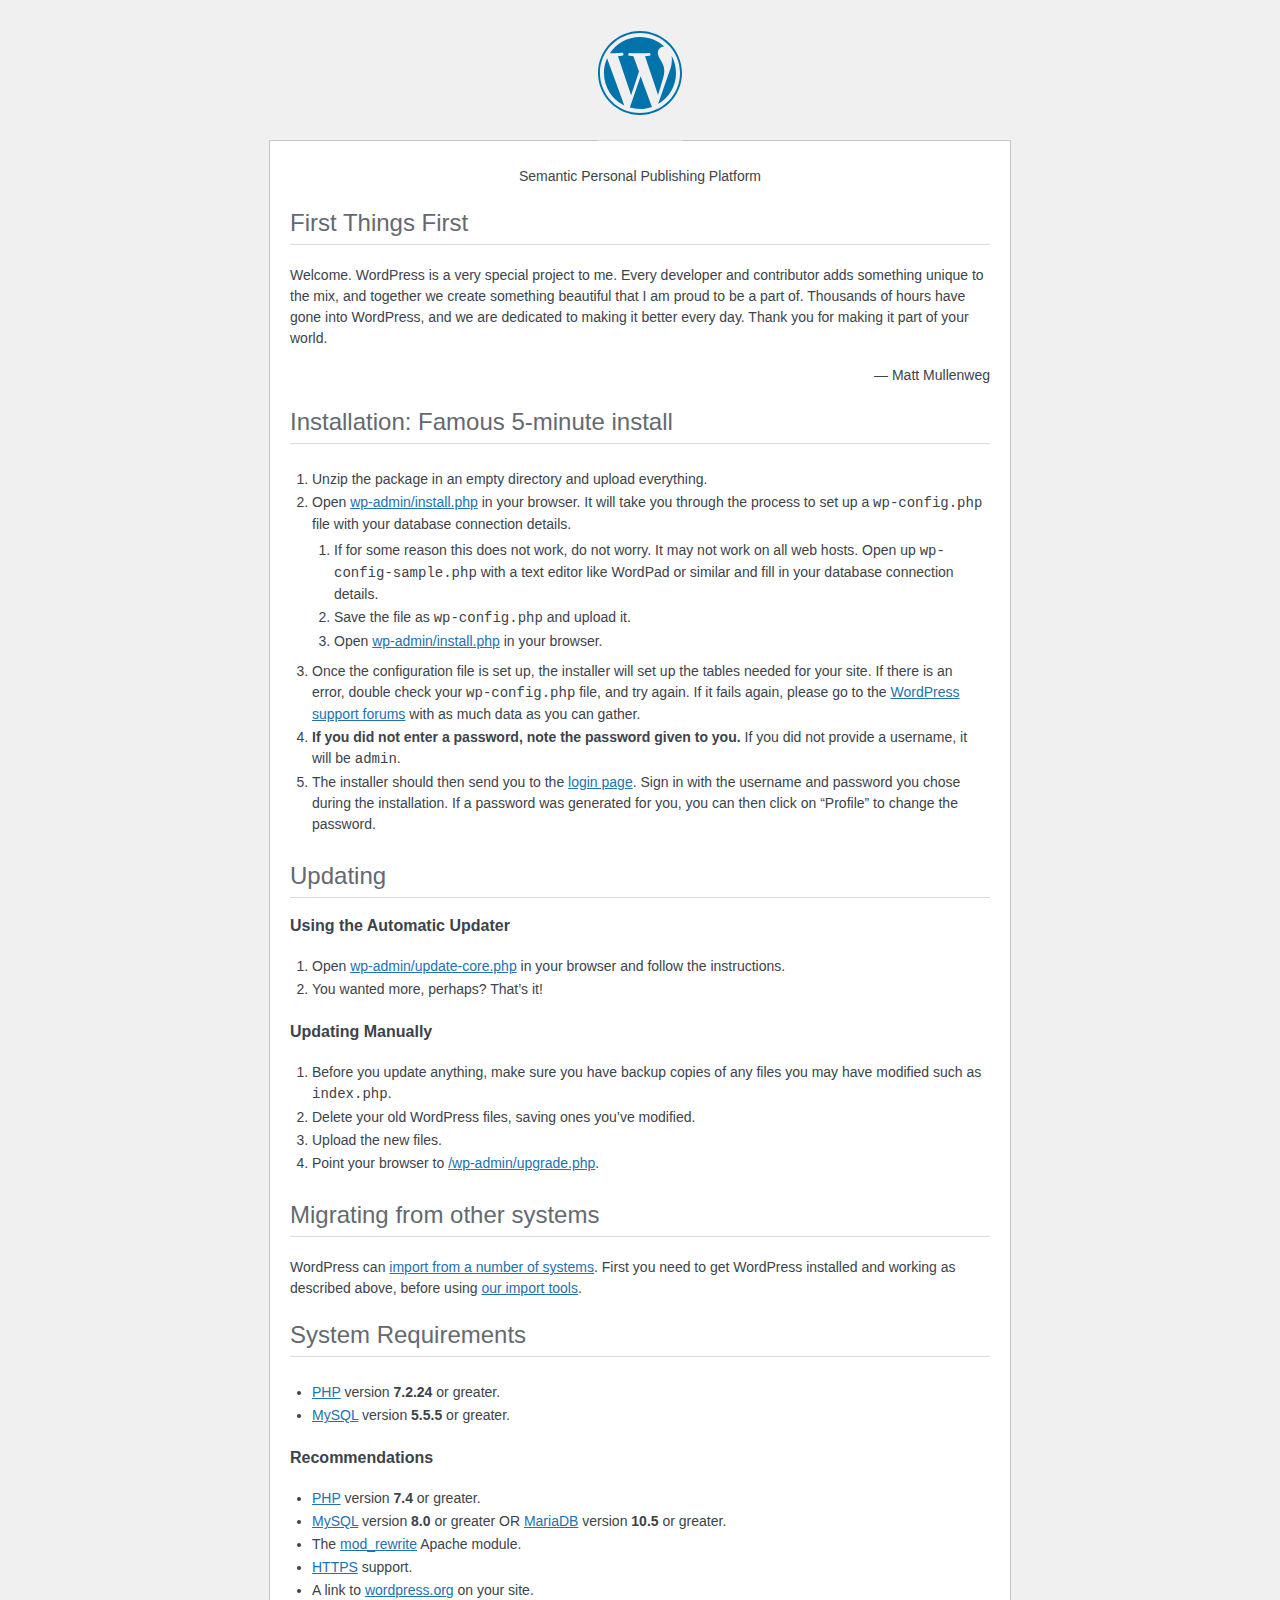
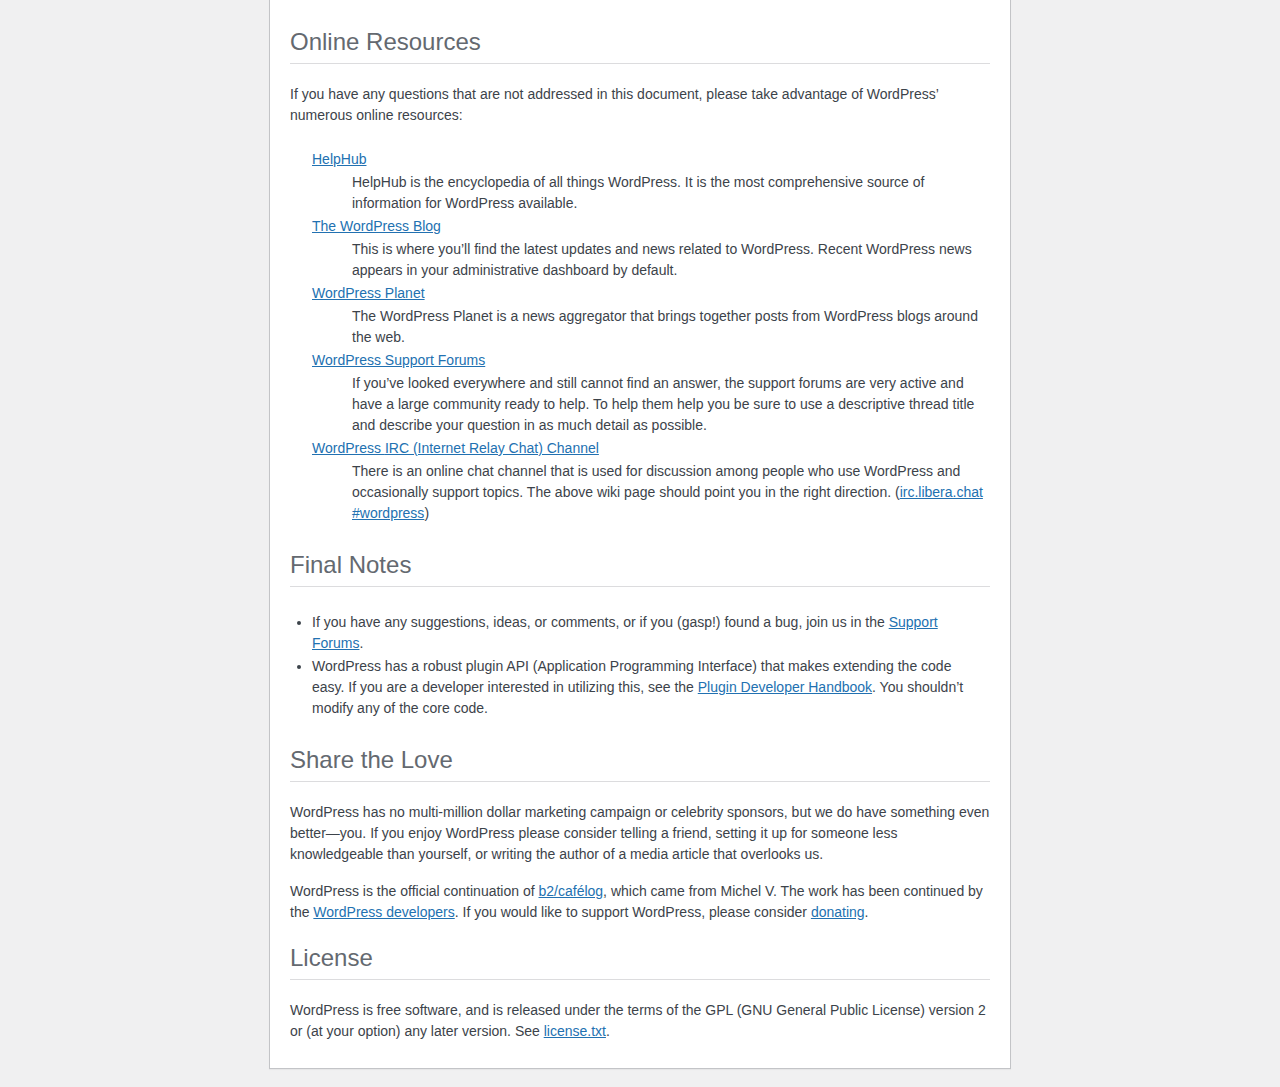
<file: wordpress/readme.html>
<!DOCTYPE html>
<html lang="en">
<head>
	<meta name="viewport" content="width=device-width" />
	<meta http-equiv="Content-Type" content="text/html; charset=utf-8" />
	<title>WordPress &#8250; ReadMe</title>
	<link rel="stylesheet" href="wp-admin/css/install.css?ver=20100228" type="text/css" />
</head>
<body>
<h1 id="logo">
	<a href="https://wordpress.org/"><img alt="WordPress" src="wp-admin/images/wordpress-logo.png" /></a>
</h1>
<p style="text-align: center">Semantic Personal Publishing Platform</p>

<h2>First Things First</h2>
<p>Welcome. WordPress is a very special project to me. Every developer and contributor adds something unique to the mix, and together we create something beautiful that I am proud to be a part of. Thousands of hours have gone into WordPress, and we are dedicated to making it better every day. Thank you for making it part of your world.</p>
<p style="text-align: right">&#8212; Matt Mullenweg</p>

<h2>Installation: Famous 5-minute install</h2>
<ol>
	<li>Unzip the package in an empty directory and upload everything.</li>
	<li>Open <span class="file"><a href="wp-admin/install.php">wp-admin/install.php</a></span> in your browser. It will take you through the process to set up a <code>wp-config.php</code> file with your database connection details.
		<ol>
			<li>If for some reason this does not work, do not worry. It may not work on all web hosts. Open up <code>wp-config-sample.php</code> with a text editor like WordPad or similar and fill in your database connection details.</li>
			<li>Save the file as <code>wp-config.php</code> and upload it.</li>
			<li>Open <span class="file"><a href="wp-admin/install.php">wp-admin/install.php</a></span> in your browser.</li>
		</ol>
	</li>
	<li>Once the configuration file is set up, the installer will set up the tables needed for your site. If there is an error, double check your <code>wp-config.php</code> file, and try again. If it fails again, please go to the <a href="https://wordpress.org/support/forums/">WordPress support forums</a> with as much data as you can gather.</li>
	<li><strong>If you did not enter a password, note the password given to you.</strong> If you did not provide a username, it will be <code>admin</code>.</li>
	<li>The installer should then send you to the <a href="wp-login.php">login page</a>. Sign in with the username and password you chose during the installation. If a password was generated for you, you can then click on &#8220;Profile&#8221; to change the password.</li>
</ol>

<h2>Updating</h2>
<h3>Using the Automatic Updater</h3>
<ol>
	<li>Open <span class="file"><a href="wp-admin/update-core.php">wp-admin/update-core.php</a></span> in your browser and follow the instructions.</li>
	<li>You wanted more, perhaps? That&#8217;s it!</li>
</ol>

<h3>Updating Manually</h3>
<ol>
	<li>Before you update anything, make sure you have backup copies of any files you may have modified such as <code>index.php</code>.</li>
	<li>Delete your old WordPress files, saving ones you&#8217;ve modified.</li>
	<li>Upload the new files.</li>
	<li>Point your browser to <span class="file"><a href="wp-admin/upgrade.php">/wp-admin/upgrade.php</a>.</span></li>
</ol>

<h2>Migrating from other systems</h2>
<p>WordPress can <a href="https://developer.wordpress.org/advanced-administration/wordpress/import/">import from a number of systems</a>. First you need to get WordPress installed and working as described above, before using <a href="wp-admin/import.php">our import tools</a>.</p>

<h2>System Requirements</h2>
<ul>
	<li><a href="https://www.php.net/">PHP</a> version <strong>7.2.24</strong> or greater.</li>
	<li><a href="https://www.mysql.com/">MySQL</a> version <strong>5.5.5</strong> or greater.</li>
</ul>

<h3>Recommendations</h3>
<ul>
	<li><a href="https://www.php.net/">PHP</a> version <strong>7.4</strong> or greater.</li>
	<li><a href="https://www.mysql.com/">MySQL</a> version <strong>8.0</strong> or greater OR <a href="https://mariadb.org/">MariaDB</a> version <strong>10.5</strong> or greater.</li>
	<li>The <a href="https://httpd.apache.org/docs/2.2/mod/mod_rewrite.html">mod_rewrite</a> Apache module.</li>
	<li><a href="https://wordpress.org/news/2016/12/moving-toward-ssl/">HTTPS</a> support.</li>
	<li>A link to <a href="https://wordpress.org/">wordpress.org</a> on your site.</li>
</ul>

<h2>Online Resources</h2>
<p>If you have any questions that are not addressed in this document, please take advantage of WordPress&#8217; numerous online resources:</p>
<dl>
	<dt><a href="https://wordpress.org/documentation/">HelpHub</a></dt>
		<dd>HelpHub is the encyclopedia of all things WordPress. It is the most comprehensive source of information for WordPress available.</dd>
	<dt><a href="https://wordpress.org/news/">The WordPress Blog</a></dt>
		<dd>This is where you&#8217;ll find the latest updates and news related to WordPress. Recent WordPress news appears in your administrative dashboard by default.</dd>
	<dt><a href="https://planet.wordpress.org/">WordPress Planet</a></dt>
		<dd>The WordPress Planet is a news aggregator that brings together posts from WordPress blogs around the web.</dd>
	<dt><a href="https://wordpress.org/support/forums/">WordPress Support Forums</a></dt>
		<dd>If you&#8217;ve looked everywhere and still cannot find an answer, the support forums are very active and have a large community ready to help. To help them help you be sure to use a descriptive thread title and describe your question in as much detail as possible.</dd>
	<dt><a href="https://make.wordpress.org/support/handbook/appendix/other-support-locations/introduction-to-irc/">WordPress <abbr>IRC</abbr> (Internet Relay Chat) Channel</a></dt>
		<dd>There is an online chat channel that is used for discussion among people who use WordPress and occasionally support topics. The above wiki page should point you in the right direction. (<a href="https://web.libera.chat/#wordpress">irc.libera.chat #wordpress</a>)</dd>
</dl>

<h2>Final Notes</h2>
<ul>
	<li>If you have any suggestions, ideas, or comments, or if you (gasp!) found a bug, join us in the <a href="https://wordpress.org/support/forums/">Support Forums</a>.</li>
	<li>WordPress has a robust plugin <abbr>API</abbr> (Application Programming Interface) that makes extending the code easy. If you are a developer interested in utilizing this, see the <a href="https://developer.wordpress.org/plugins/">Plugin Developer Handbook</a>. You shouldn&#8217;t modify any of the core code.</li>
</ul>

<h2>Share the Love</h2>
<p>WordPress has no multi-million dollar marketing campaign or celebrity sponsors, but we do have something even better&#8212;you. If you enjoy WordPress please consider telling a friend, setting it up for someone less knowledgeable than yourself, or writing the author of a media article that overlooks us.</p>

<p>WordPress is the official continuation of <a href="https://cafelog.com/">b2/caf&#233;log</a>, which came from Michel V. The work has been continued by the <a href="https://wordpress.org/about/">WordPress developers</a>. If you would like to support WordPress, please consider <a href="https://wordpress.org/donate/">donating</a>.</p>

<h2>License</h2>
<p>WordPress is free software, and is released under the terms of the <abbr>GPL</abbr> (GNU General Public License) version 2 or (at your option) any later version. See <a href="license.txt">license.txt</a>.</p>

</body>
</html>
</file>
<file: wordpress/wp-admin/css/install.css>
html {
	background: #f0f0f1;
	margin: 0 20px;
}

body {
	background: #fff;
	border: 1px solid #c3c4c7;
	color: #3c434a;
	font-family: -apple-system, BlinkMacSystemFont, "Segoe UI", Roboto, Oxygen-Sans, Ubuntu, Cantarell, "Helvetica Neue", sans-serif;
	margin: 140px auto 25px;
	padding: 20px 20px 10px;
	max-width: 700px;
	-webkit-font-smoothing: subpixel-antialiased;
	box-shadow: 0 1px 1px rgba(0, 0, 0, 0.04);
}

a {
	color: #2271b1;
}

a:hover,
a:active {
	color: #135e96;
}

a:focus {
	color: #043959;
	box-shadow: 0 0 0 2px #2271b1;
	/* Only visible in Windows High Contrast mode */
	outline: 2px solid transparent;
}

h1, h2 {
	border-bottom: 1px solid #dcdcde;
	clear: both;
	color: #646970;
	font-size: 24px;
	padding: 0 0 7px;
	font-weight: 400;
}

h3 {
	font-size: 16px;
}

p, li, dd, dt {
	padding-bottom: 2px;
	font-size: 14px;
	line-height: 1.5;
}

code, .code {
	font-family: Consolas, Monaco, monospace;
}

ul, ol, dl {
	padding: 5px 5px 5px 22px;
}

a img {
	border: 0
}
abbr {
	border: 0;
	font-variant: normal;
}

fieldset {
	border: 0;
	padding: 0;
	margin: 0;
}

#logo {
	margin: -130px auto 25px;
	padding: 0 0 25px;
	width: 84px;
	height: 84px;
	overflow: hidden;
	background-image: url(../images/w-logo-blue.png?ver=20131202);
	background-image: none, url(../images/wordpress-logo.svg?ver=20131107);
	background-size: 84px;
	background-position: center top;
	background-repeat: no-repeat;
	color: #3c434a; /* same as login.css */
	font-size: 20px;
	font-weight: 400;
	line-height: 1.3em;
	text-decoration: none;
	text-align: center;
	text-indent: -9999px;
	outline: none;
}

.step {
	margin: 20px 0 15px;
}
.step, th {
	text-align: left;
	padding: 0;
}
.language-chooser.wp-core-ui .step .button.button-large {
	font-size: 14px;
}
textarea {
	border: 1px solid #dcdcde;
	font-family: -apple-system, BlinkMacSystemFont, "Segoe UI", Roboto, Oxygen-Sans, Ubuntu, Cantarell, "Helvetica Neue", sans-serif;
	width: 100%;
	box-sizing: border-box;
}

.form-table {
	border-collapse: collapse;
	margin-top: 1em;
	width: 100%;
}

.form-table td {
	margin-bottom: 9px;
	padding: 10px 20px 10px 0;
	font-size: 14px;
	vertical-align: top
}

.form-table th {
	font-size: 14px;
	text-align: left;
	padding: 10px 20px 10px 0;
	width: 115px;
	vertical-align: top;
}

.form-table code {
	line-height: 1.28571428;
	font-size: 14px;
}

.form-table p {
	margin: 4px 0 0;
	font-size: 11px;
}

.form-table .setup-description {
	margin: 4px 0 0;
	line-height: 1.6;
}

.form-table input {
	line-height: 1.33333333;
	font-size: 15px;
	padding: 3px 5px;
}

.wp-pwd {
	margin-top: 0;
}

.form-table .wp-pwd {
	display: flex;
	column-gap: 4px;
}

.form-table .password-input-wrapper {
	width: 100%;
}

input,
submit {
	font-family: -apple-system, BlinkMacSystemFont, "Segoe UI", Roboto, Oxygen-Sans, Ubuntu, Cantarell, "Helvetica Neue", sans-serif;
}

.form-table input[type=text],
.form-table input[type=email],
.form-table input[type=url],
.form-table input[type=password],
#pass-strength-result {
	width: 100%;
}

.form-table th p {
	font-weight: 400;
}

.form-table.install-success th,
.form-table.install-success td {
	vertical-align: middle;
	padding: 16px 20px 16px 0;
}

.form-table.install-success td p {
	margin: 0;
	font-size: 14px;
}

.form-table.install-success td code {
	margin: 0;
	font-size: 18px;
}

#error-page {
	margin-top: 50px;
}

#error-page p {
	font-size: 14px;
	line-height: 1.28571428;
	margin: 25px 0 20px;
}

#error-page code, .code {
	font-family: Consolas, Monaco, monospace;
}

.message {
	border-left: 4px solid #d63638;
	padding: .7em .6em;
	background-color: #fcf0f1;
}

/* rtl:ignore */
#dbname,
#uname,
#pwd,
#dbhost,
#prefix,
#user_login,
#admin_email,
#pass1,
#pass2 {
	direction: ltr;
}


/* localization */
body.rtl,
.rtl textarea,
.rtl input,
.rtl submit {
	font-family: Tahoma, sans-serif;
}

:lang(he-il) body.rtl,
:lang(he-il) .rtl textarea,
:lang(he-il) .rtl input,
:lang(he-il) .rtl submit {
	font-family: Arial, sans-serif;
}

@media only screen and (max-width: 799px) {
	body {
		margin-top: 115px;
	}
	#logo a {
		margin: -125px auto 30px;
	}
}

@media screen and (max-width: 782px) {

	.form-table {
		margin-top: 0;
	}

	.form-table th,
	.form-table td {
		display: block;
		width: auto;
		vertical-align: middle;
	}

	.form-table th {
		padding: 20px 0 0;
	}

	.form-table td {
		padding: 5px 0;
		border: 0;
		margin: 0;
	}

	textarea,
	input {
		font-size: 16px;
	}

	.form-table td input[type="text"],
	.form-table td input[type="email"],
	.form-table td input[type="url"],
	.form-table td input[type="password"],
	.form-table td select,
	.form-table td textarea,
	.form-table span.description {
		width: 100%;
		font-size: 16px;
		line-height: 1.5;
		padding: 7px 10px;
		display: block;
		max-width: none;
		box-sizing: border-box;
	}

	#pwd {
		padding-right: 2.5rem;
	}

	.wp-pwd #pass1 {
		padding-right: 50px;
	}

	.wp-pwd .button.wp-hide-pw {
		right: 0;
	}

	#pass-strength-result {
		width: 100%;
	}
}

body.language-chooser {
	max-width: 300px;
}

.language-chooser select {
	padding: 8px;
	width: 100%;
	display: block;
	border: 1px solid #dcdcde;
	background: #fff;
	color: #2c3338;
	font-size: 16px;
	font-family: Arial, sans-serif;
	font-weight: 400;
}

.language-chooser select:focus {
	color: #2c3338;
}

.language-chooser select option:hover,
.language-chooser select option:focus {
	color: #0a4b78;
}

.language-chooser .step {
	text-align: right;
}

.screen-reader-input,
.screen-reader-text {
	border: 0;
	clip: rect(1px, 1px, 1px, 1px);
	clip-path: inset(50%);
	height: 1px;
	margin: -1px;
	overflow: hidden;
	padding: 0;
	position: absolute;
	width: 1px;
	word-wrap: normal !important;
}

.spinner {
	background: url(../images/spinner.gif) no-repeat;
	background-size: 20px 20px;
	visibility: hidden;
	opacity: 0.7;
	filter: alpha(opacity=70);
	width: 20px;
	height: 20px;
	margin: 2px 5px 0;
}

.step .spinner {
	display: inline-block;
	vertical-align: middle;
	margin-right: 15px;
}

.button.hide-if-no-js,
.hide-if-no-js {
	display: none;
}

/**
 * HiDPI Displays
 */
@media print,
  (min-resolution: 120dpi) {

	.spinner {
		background-image: url(../images/spinner-2x.gif);
	}

}
</file>
